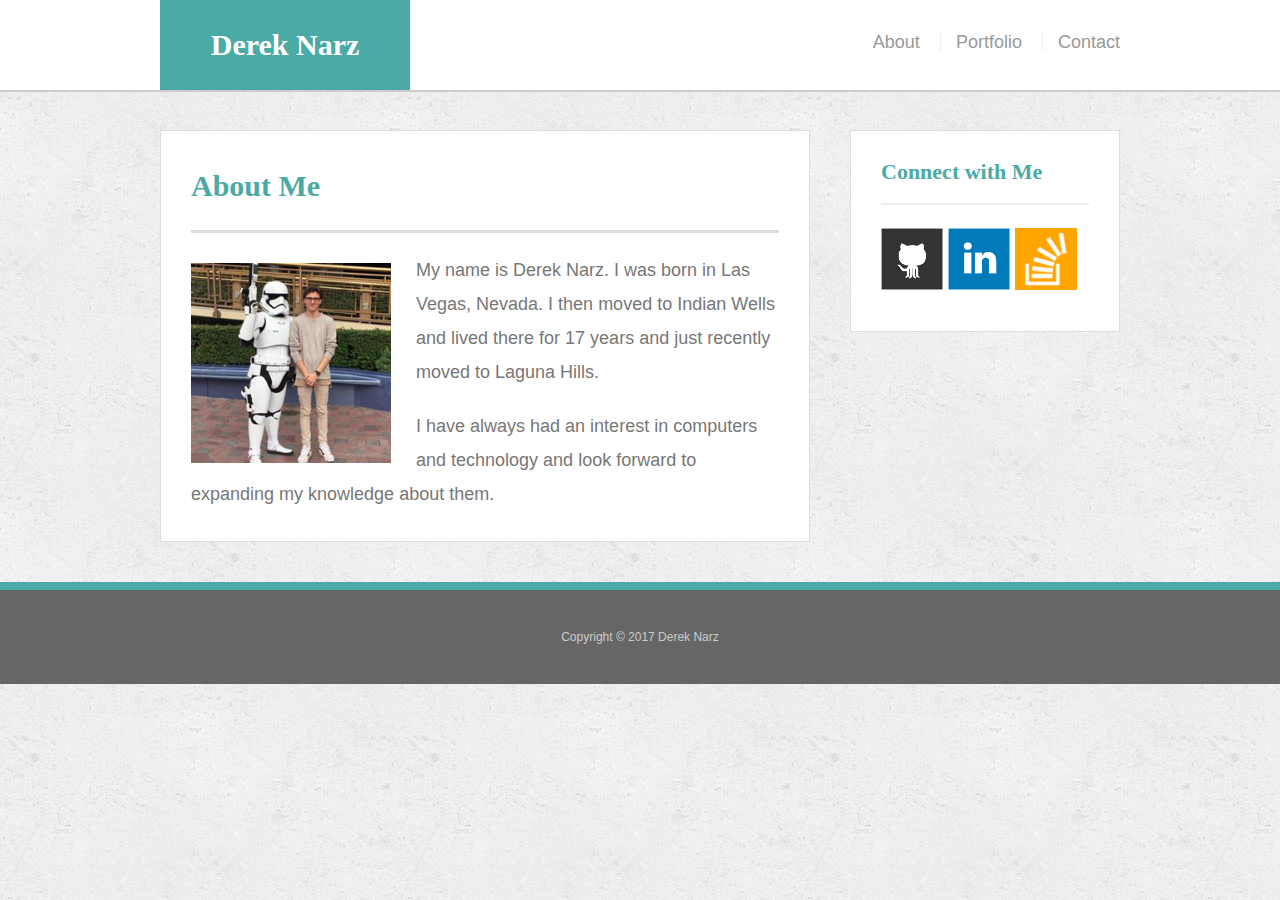
<file: Portfolio/index.html>
<!doctype html>
<html lang="en-us">
  <head>
    <meta charset="UTF-8">
    <title>About | Derek Narz</title>
    <link rel="stylesheet" type="text/css" href="assets/css/reset.css">
    <link rel="stylesheet" type="text/css" href="assets/css/style.css">
  </head>
  <body>
    <div class="wrapper">
      <header id="masthead">
        <div class="container">
          <a href="index.html" id="logo">Derek Narz</a>
          <nav class="top-nav">
            <a href="index.html">About</a>
            <a href="portfolio.html">Portfolio</a>
            <a href="contact.html">Contact</a>
          </nav>
        </div>
      </header>
      <div id="main-container" class="container">
        <section class="main-section">
          <h1>About Me</h1>
          <img src="assets/images/me.jpg" class="auth-image" alt="Derek Narz">
          <p>My name is Derek Narz. I was born in Las Vegas, Nevada. I then moved to Indian Wells and lived there for 17 years and just recently moved to Laguna Hills.</p>
          <p>I have always had an interest in computers and technology and look forward to expanding my knowledge about them.</p>
        </section>
        <section class="sidebar">
          <div id="connect">
            <h2>Connect with Me</h2>
            <a href="https://github.com/DerekNarz1"><img src="assets/images/github-128.png" class="social" alt="GitHub" /></a>
            <a href="https://www.linkedin.com/in/derek-narz-603a4413a/"><img src="assets/images/linkedin-128.png" class="social" alt="LinkedIn" /></a>
            <a href="https://stackoverflow.com/users/8185358/derek-narz"><img src="assets/images/stackoverflow-128.png" class="social" alt="Stack Overflow" /></a>
          </div>
        </section>
      </div>
      <footer>
        <div class="container" class="copyright">
          Copyright &copy; 2017 Derek Narz
        </div>
      </footer>
    </div>
  </body>
</html>
</file>
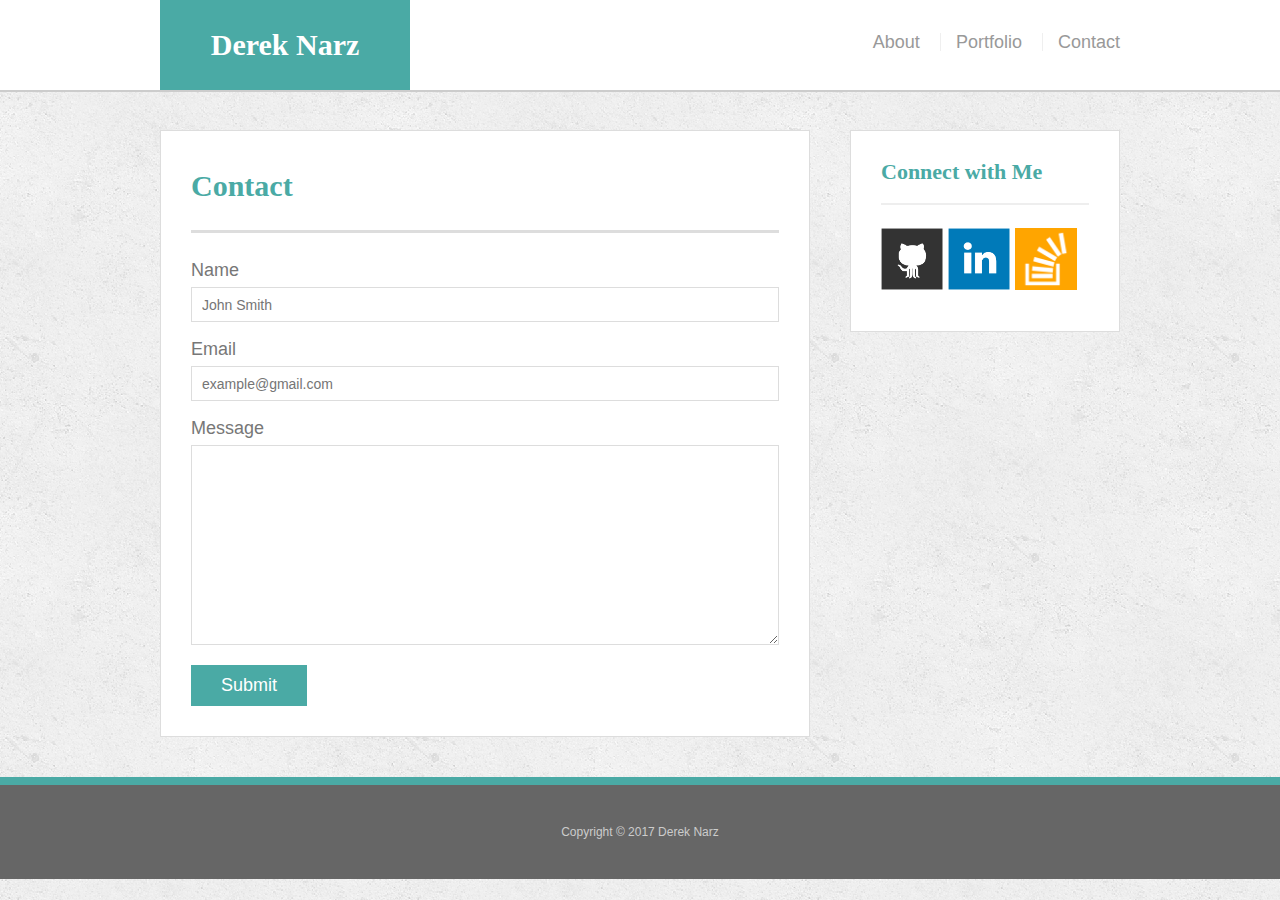
<file: Portfolio/contact.html>
<!doctype html>
<html lang="en-us">

<head>
  <meta charset="UTF-8">
  <title>Contact | Derek Narz</title>
  <link rel="stylesheet" type="text/css" href="assets/css/reset.css">
  <link rel="stylesheet" type="text/css" href="assets/css/style.css">
</head>

<body>

  <header id="masthead">
    <div class="container">
      <a href="index.html" id="logo">Derek Narz</a>
      <nav>
        <a href="index.html">About</a>
        <a href="portfolio.html">Portfolio</a>
        <a href="contact.html">Contact</a>
      </nav>
    </div>
  </header>

  <div id="main-container" class="container">
    <section class="main-section">
      <h1>Contact</h1>

      <form id="contact-form">
        <ul>
          <li>
            <label for="name">Name</label>
            <input type="text" id="name" name="name" placeholder="John Smith" required="required">
          </li>
          <li>
            <label for="email">Email</label>
            <input type="email" id="email" name="email" placeholder="example@gmail.com" required="required">
          </li>
          <li>
            <label for="message">Message</label>
            <textarea id="message" name="message" required="required"></textarea>
          </li>
        </ul>
        <input type="submit">
      </form>

    </section>

    <section class="sidebar">
      <div id="connect">
        <h2>Connect with Me</h2>

        <a href="https://github.com/DerekNarz1"><img src="assets/images/github-128.png" class="social" alt="GitHub" /></a>
        <a href="https://www.linkedin.com/in/derek-narz-603a4413a/"><img src="assets/images/linkedin-128.png" class="social" alt="LinkedIn" /></a>
        <a href="https://stackoverflow.com/users/8185358/derek-narz"><img src="assets/images/stackoverflow-128.png" class="social" alt="Stack Overflow" /></a>
      </div>
    </section>
  </div>

  <footer>
    <div class="container">
      Copyright &copy; 2017 Derek Narz
    </div>
  </footer>
</body>

</html>
</file>
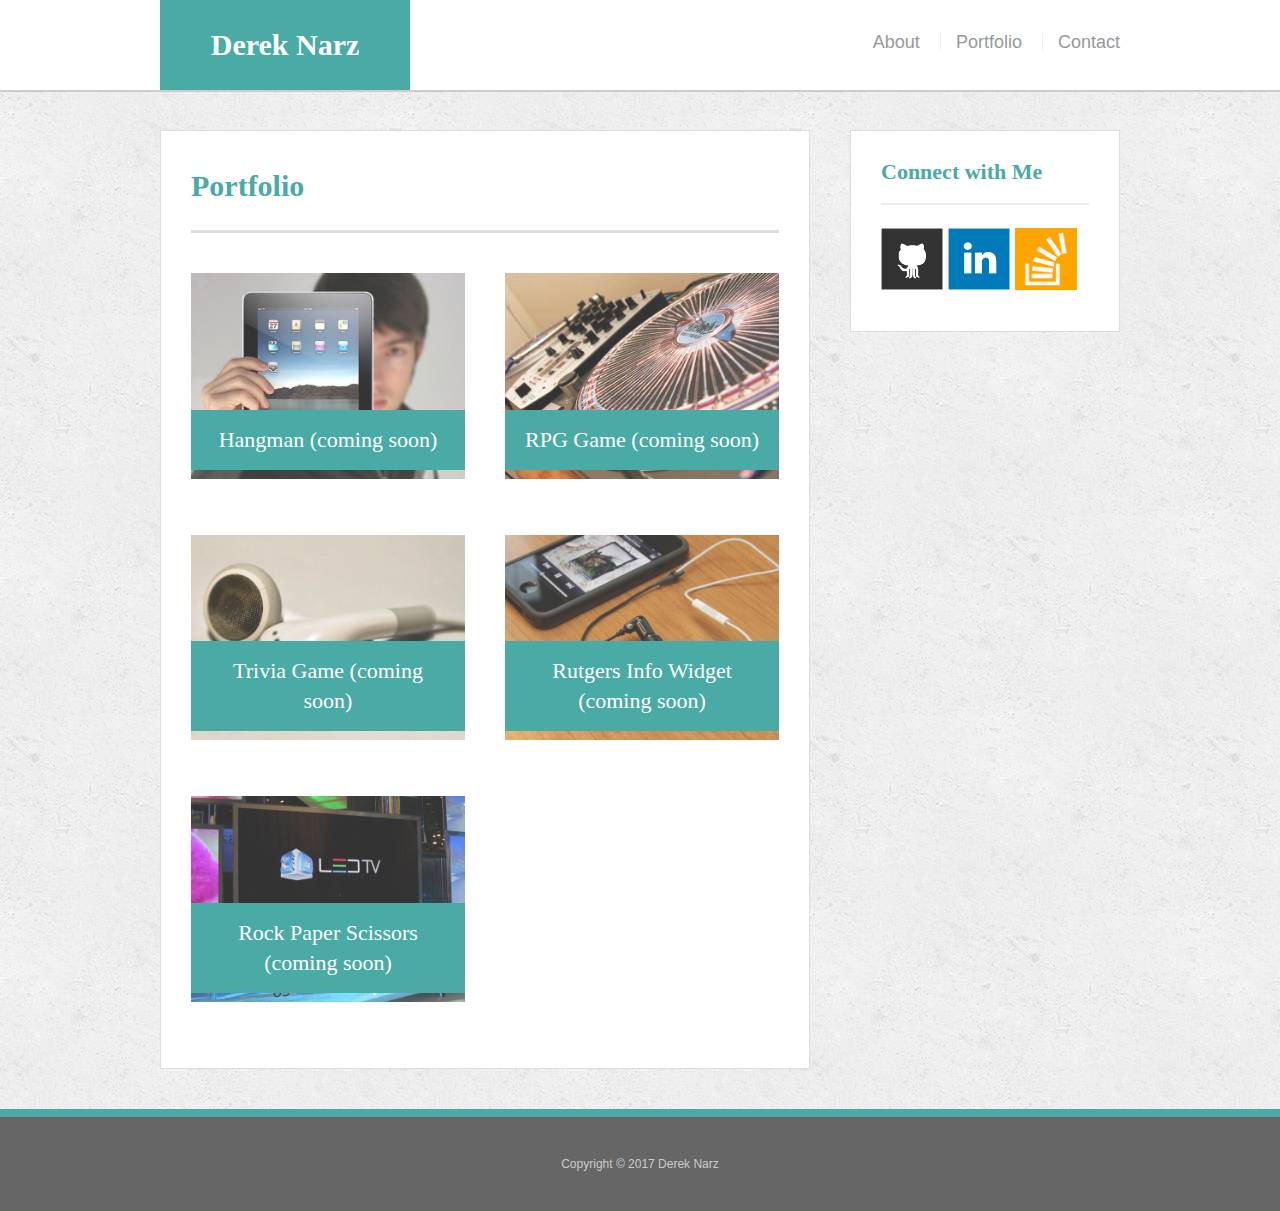
<file: Portfolio/portfolio.html>
<!doctype html>
<html lang="en-us">

<head>
  <meta charset="UTF-8">
  <title>Portfolio | Derek Narz</title>
  <link rel="stylesheet" type="text/css" href="assets/css/reset.css">
  <link rel="stylesheet" type="text/css" href="assets/css/style.css">
</head>

<body>

  <header id="masthead">
    <div class="container">
      <a href="index.html" id="logo">Derek Narz</a>
      <nav>
        <a href="index.html">About</a>
        <a href="portfolio.html">Portfolio</a>
        <a href="contact.html">Contact</a>
      </nav>
    </div>
  </header>

  <div id="main-container" class="container">
    <section class="main-section">
      <h1>Portfolio</h1>

      <div class="work">
        <img src="assets/images/technics-q-c-640-480-1.jpg" alt="hangman">

        <h3>Hangman (coming soon)</h3>
      </div>
      <div class="work">
        <img src="assets/images/technics-q-c-640-480-2.jpg" alt="RPG Game">

        <h3>RPG Game (coming soon)</h3>
      </div>
      <div class="work">
        <img src="assets/images/technics-q-c-640-480-5.jpg" alt="Trivia Game">

        <h3>Trivia Game (coming soon)</h3>
      </div>
      <div class="work">
        <img src="assets/images/technics-q-c-640-480-7.jpg" alt="Rutgers Info Widget">

        <h3>Rutgers Info Widget (coming soon)</h3>
      </div>
      <div class="work">
        <img src="assets/images/technics-q-c-640-480-9.jpg" alt="Rock Paper Scissors">

        <h3>Rock Paper Scissors (coming soon)</h3>
      </div>

    </section>

    <section class="sidebar">
      <div id="connect">
        <h2>Connect with Me</h2>

        <a href="https://github.com/DerekNarz1"><img src="assets/images/github-128.png" class="social" alt="GitHub" /></a>
        <a href="https://www.linkedin.com/in/derek-narz-603a4413a/"><img src="assets/images/linkedin-128.png" class="social" alt="LinkedIn" /></a>
        <a href="https://stackoverflow.com/users/8185358/derek-narz"><img src="assets/images/stackoverflow-128.png" class="social" alt="Stack Overflow" /></a>
      </div>
    </section>
  </div>

  <footer>
    <div class="container">
      Copyright &copy; 2017 Derek Narz
    </div>
  </footer>
</body>

</html>
</file>
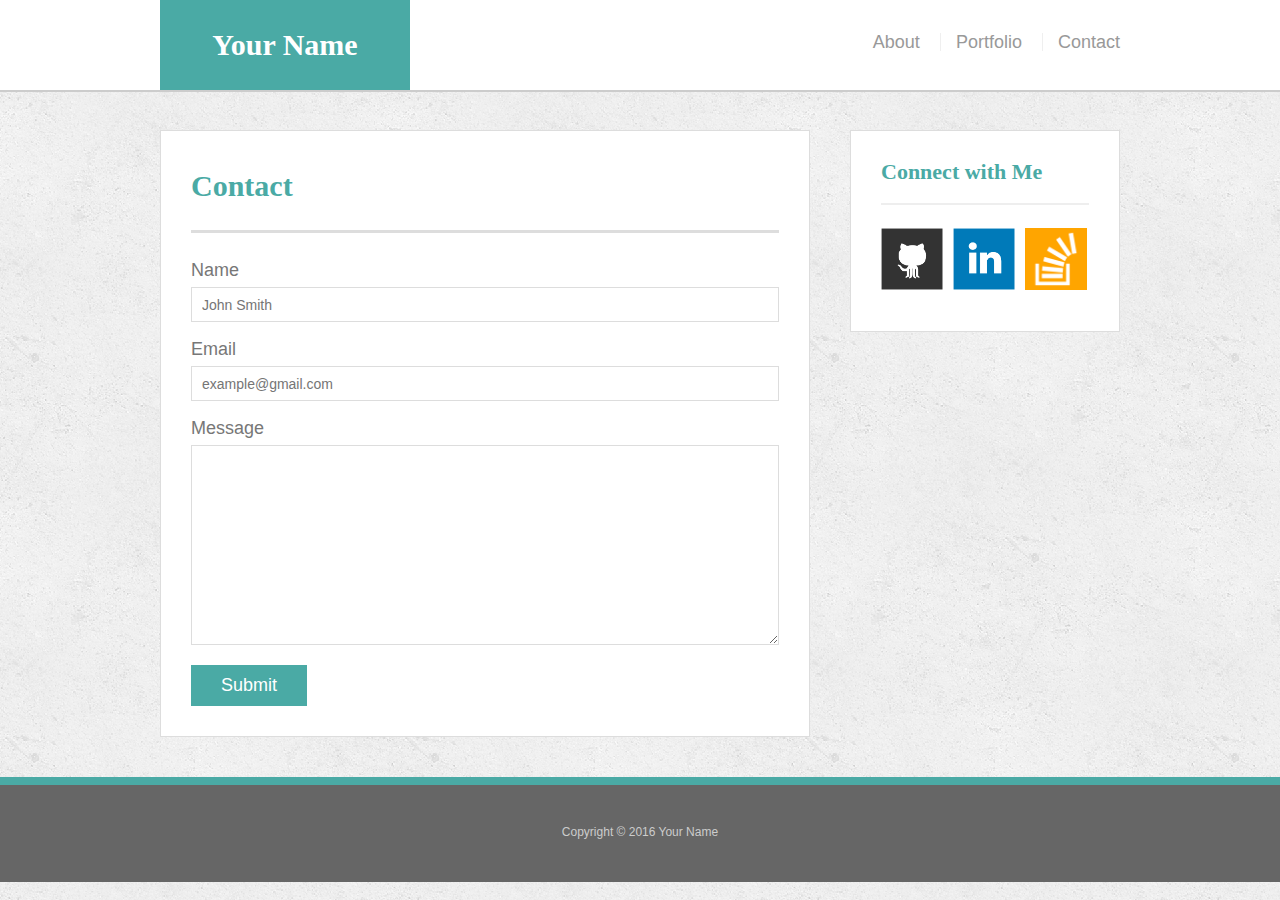
<file: Portfolio/bonus/hover-styles.html>
<!doctype html>
<html lang="en-us">

<head>
  <meta charset="UTF-8">
  <title>Hover Styling</title>
  <link rel="stylesheet" type="text/css" href="assets/css/reset.css">
  <link rel="stylesheet" type="text/css" href="assets/css/style.css">
</head>

<body>

  <header id="masthead">
    <div class="container">
      <a href="#" id="logo">Your Name</a>
      <nav>
        <a href="#">About</a>
        <a href="#">Portfolio</a>
        <a href="#">Contact</a>
      </nav>
    </div>
  </header>

  <div id="main-container" class="container">
    <section class="main-section">
      <h1>Contact</h1>

      <form id="contact-form">
        <ul>
          <li>
            <label for="name">Name</label>
            <input type="text" id="name" name="name" placeholder="John Smith" required="required">
          </li>
          <li>
            <label for="email">Email</label>
            <input type="email" id="email" name="email" placeholder="example@gmail.com" required="required">
          </li>
          <li>
            <label for="message">Message</label>
            <textarea id="message" name="message" required="required"></textarea>
          </li>
        </ul>
        <input type="submit">
      </form>

    </section>

    <section class="sidebar">
      <div id="connect">
        <h2>Connect with Me</h2>

        <img src="assets/images/github-128.png" class="social" alt="Github">
        <img src="assets/images/linkedin-128.png" class="social" alt="LinkedIn">
        <img src="assets/images/stackoverflow-128.png" class="social" alt="Stack Overflow">
      </div>
    </section>
  </div>

  <footer>
    <div class="container">
      Copyright &copy; 2016 Your Name
    </div>
  </footer>
</body>

</html>
</file>
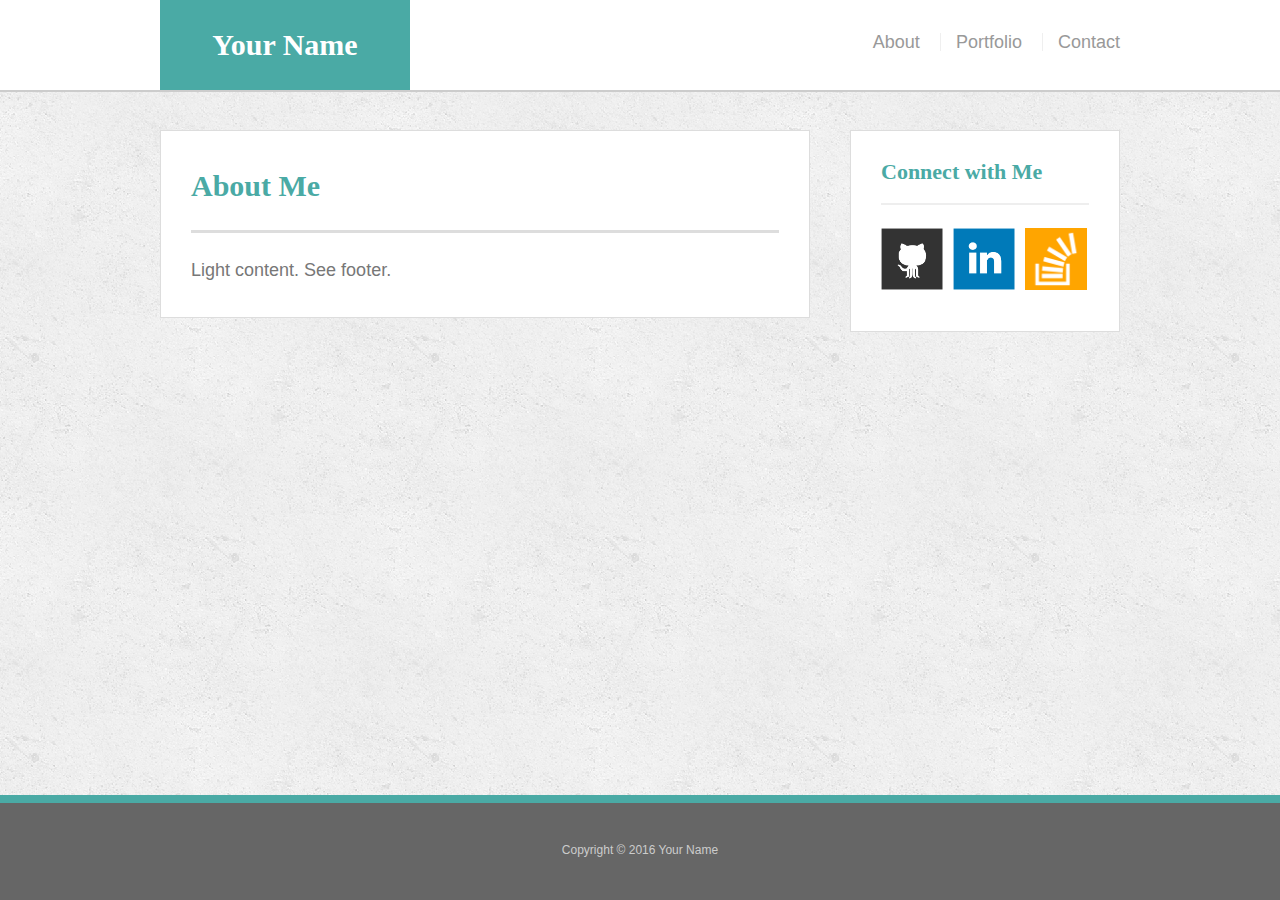
<file: Portfolio/bonus/sticky-footer.html>
<!doctype html>
<html lang="en-us">

<head>
  <meta charset="UTF-8">
  <title>Sticky Footer</title>
  <link rel="stylesheet" type="text/css" href="assets/css/reset.css">
  <link rel="stylesheet" type="text/css" href="assets/css/style.css">
</head>

<body>

  <header id="masthead">
    <div class="container">
      <a href="#" id="logo">Your Name</a>
      <nav>
        <a href="#">About</a>
        <a href="#">Portfolio</a>
        <a href="#">Contact</a>
      </nav>
    </div>
  </header>

  <div class="wrapper">
    <div id="main-container" class="container">
      <section class="main-section">
        <h1>About Me</h1>

        <p>Light content. See footer.</p>

      </section>

      <section class="sidebar">
        <div id="connect">
          <h2>Connect with Me</h2>

          <img src="assets/images/github-128.png" class="social" alt="Github">
          <img src="assets/images/linkedin-128.png" class="social" alt="LinkedIn">
          <img src="assets/images/stackoverflow-128.png" class="social" alt="Stack Overflow">
        </div>
      </section>

      <div class="push"></div>
    </div>
  </div>

  <footer>
    <div class="container">
      Copyright &copy; 2016 Your Name
    </div>
  </footer>
</body>

</html>
</file>
<file: Portfolio/assets/css/style.css>
body {
  font-family: Arial, "Helvetica Neue", Helvetica, sans-serif;
  font-size: 18px;
  line-height: 34px;
  color: #777;
  background: url("../images/concrete_seamless.png");
}

* {
  box-sizing: border-box;
}

/* general */

.container {
  width: 100%;
  max-width: 960px;
  margin: 0 auto;
  clear: both;
}

h1,
h2,
h3,
p {
  margin-bottom: 20px;
}

p:last-child {
  margin-bottom: 0;
}

h1,
h2,
h3 {
  font-family: Georgia, Times, "Times New Roman", serif;
  font-weight: 700;
  color: #4aaaa5;
}

h1 {
  padding-bottom: 20px;
  font-size: 30px;
  line-height: 49px;
  border-bottom: 3px solid #ddd;
}

h2,
h3 {
  font-size: 22px;
}

/* header */

#masthead {
  position: fixed;
  z-index: 99;
  width: 100%;
  margin: 0 0 30px;
  overflow: auto;
  color: #fff;
  background: #fff;
  border-bottom: 2px solid #ccc;
}

#logo {
  float: left;
  width: 250px;
  height: 90px;
  font-family: Georgia, Times, "Times New Roman", serif;
  font-size: 30px;
  font-weight: 700;
  line-height: 90px;
  color: #fff;
  text-align: center;
  text-decoration: none;
  background: #4aaaa5;
}

nav {
  float: right;
  margin-top: 25px;
}

nav a {
  display: inline-block;
  padding-left: 15px;
  margin-left: 15px;
  line-height: 18px;
  color: #999;
  text-decoration: none;
  border-left: 1px solid #efefef;
}

nav a:first-child {
  border-left: 0 none;
}

/* footer */

footer {
  padding: 30px 0;
  clear: both;
  font-size: 12px;
  color: #fff;
  color: #ccc;
  text-align: center;
  background: #666;
  border-top: 8px solid #4aaaa5;
}

/* sidebar */

.sidebar {
  float: right;
  width: 100%;
  max-width: 270px;
  padding: 30px;
  margin-bottom: 20px;
  background: #fff;
  border: 1px solid #ddd;
}

h3,
.sidebar h2 {
  padding-bottom: 20px;
  margin-bottom: 15px;
  line-height: 22px;
  border-bottom: 2px solid #eee;
}

.social {
  width: 62px;
  height: 62px;
  margin-top: 8px;
  margin-right: 5px;
}

.social:last-child {
  margin-right: 0;
}

/* main */

#main-container {
  padding-top: 130px;
}

.main-section {
  float: left;
  width: 100%;
  max-width: 650px;
  padding: 30px;
  margin: 0 0 40px;
  background: #fff;
  border: 1px solid #ddd;
}

/* portfolio page */

.work {
  position: relative;
  float: left;
  width: 274px;
  margin: 20px 0 25px;
  overflow: auto;
}

.work:nth-child(even) {
  margin-right: 40px;
}

.work img {
  width: 100%;
  border: 0 none;
  opacity: 0.8;
}

.work h3 {
  position: absolute;
  bottom: 20px;
  width: 100%;
  padding: 15px;
  margin-bottom: 0;
  font-weight: 300;
  line-height: 30px;
  color: #fff;
  text-align: center;
  background: #4aaaa5;
  border-bottom: 0;
}

.auth-image {
  float: left;
  width: 200px;
  height: auto;
  margin-top: 10px;
  margin-right: 25px;
}

/* contact page */

#contact-form ul {
  margin-bottom: 20px;
}

#contact-form li {
  margin-bottom: 10px;
}

label,
input[type=text],
input[type=email],
textarea {
  display: block;
  width: 100%;
}

input[type=text],
input[type=email],
textarea {
  height: 35px;
  padding: 0 10px;
  font-size: 14px;
  border: 1px solid #ddd;
}

textarea {
  height: 200px;
}

input[type=submit] {
  padding: 10px 30px;
  font-size: 18px;
  color: #fff;
  cursor: pointer;
  background: #4aaaa5;
  border: 0 none;
}

@media screen and (max-width: 980px) {
  .main-section {

    width: 400px;
  }

  .auth-image {
    width: 325px;
  }
  
}

@media screen and (max-width: 768px) {
  .main-section {

    width: 300px;
  }

  .auth-image {
    width: 225px;
  }
  
}

@media screen and (max-width: 640px) {
  .main-section {

    width: 200px;
  }

  .auth-image {
    width: 150px;
  }
}
</file>
<file: Portfolio/bonus/assets/css/style.css>
body {
  font-family: Arial, "Helvetica Neue", Helvetica, sans-serif;
  font-size: 18px;
  line-height: 34px;
  color: #777;
  background: url("../images/concrete_seamless.png");
}

* {
  box-sizing: border-box;
  margin: 0;
}

/* sticky footer styling */

/* http://ryanfait.com/html5-sticky-footer/ */

html,
body {
  height: 100%;
}

.wrapper {
  height: auto !important;
  height: 100%;
  min-height: 100%;
  margin: 0 auto -105px;
}

footer,
.push {
  height: 105px;
}

/* end sticky footer styling */

/* start hover styling */

#logo:hover,
input[type=submit]:hover {
  background: #5e7f7e;
}

nav a:hover {
  color: #5e7f7e;
}

.social:hover {
  cursor: pointer;
  opacity: 0.8;
}

/* end hover styling */

/* general styling */

.container {
  width: 100%;
  max-width: 960px;
  margin: 0 auto;
  clear: both;
}

h1,
h2,
h3,
p {
  margin-bottom: 20px;
}

p:last-child {
  margin-bottom: 0;
}

h1,
h2,
h3 {
  font-family: Georgia, Times, "Times New Roman", serif;
  font-weight: 700;
  color: #4aaaa5;
}

h1 {
  padding-bottom: 20px;
  font-size: 30px;
  line-height: 49px;
  border-bottom: 3px solid #ddd;
}

h2,
h3 {
  font-size: 22px;
}

/* header */

#masthead {
  position: fixed;
  z-index: 99;
  width: 100%;
  margin: 0 0 30px;
  overflow: auto;
  color: #fff;
  background: #fff;
  border-bottom: 2px solid #ccc;
}

#logo {
  float: left;
  width: 250px;
  height: 90px;
  font-family: Georgia, Times, "Times New Roman", serif;
  font-size: 30px;
  font-weight: 700;
  line-height: 90px;
  color: #fff;
  text-align: center;
  text-decoration: none;
  background: #4aaaa5;
}

nav {
  float: right;
  margin-top: 25px;
}

nav a {
  display: inline-block;
  padding-left: 15px;
  margin-left: 15px;
  line-height: 18px;
  color: #999;
  text-decoration: none;
  border-left: 1px solid #efefef;
}

nav a:first-child {
  border-left: 0 none;
}

/* footer */

footer {
  padding: 30px 0;
  clear: both;
  font-size: 12px;
  color: #fff;
  color: #ccc;
  text-align: center;
  background: #666;
  border-top: 8px solid #4aaaa5;
}

/* sidebar */

.sidebar {
  float: right;
  width: 100%;
  max-width: 270px;
  padding: 30px;
  margin-bottom: 20px;
  background: #fff;
  border: 1px solid #ddd;
}

h3,
.sidebar h2 {
  padding-bottom: 20px;
  margin-bottom: 15px;
  line-height: 22px;
  border-bottom: 2px solid #eee;
}

.social {
  width: 62px;
  height: 62px;
  margin-top: 8px;
  margin-right: 5px;
}

.social:last-child {
  margin-right: 0;
}

/* main */

#main-container {
  padding-top: 130px;
}

.main-section {
  float: left;
  width: 100%;
  max-width: 650px;
  padding: 30px;
  margin: 0 0 40px;
  background: #fff;
  border: 1px solid #ddd;
}

/* contact page */

#contact-form ul {
  margin-bottom: 20px;
}

#contact-form li {
  margin-bottom: 10px;
}

label,
input[type=text],
input[type=email],
textarea {
  display: block;
  width: 100%;
}

input[type=text],
input[type=email],
textarea {
  height: 35px;
  padding: 0 10px;
  font-size: 14px;
  border: 1px solid #ddd;
}

textarea {
  height: 200px;
}

input[type=submit] {
  padding: 10px 30px;
  font-size: 18px;
  color: #fff;
  cursor: pointer;
  background: #4aaaa5;
  border: 0 none;
}
</file>
